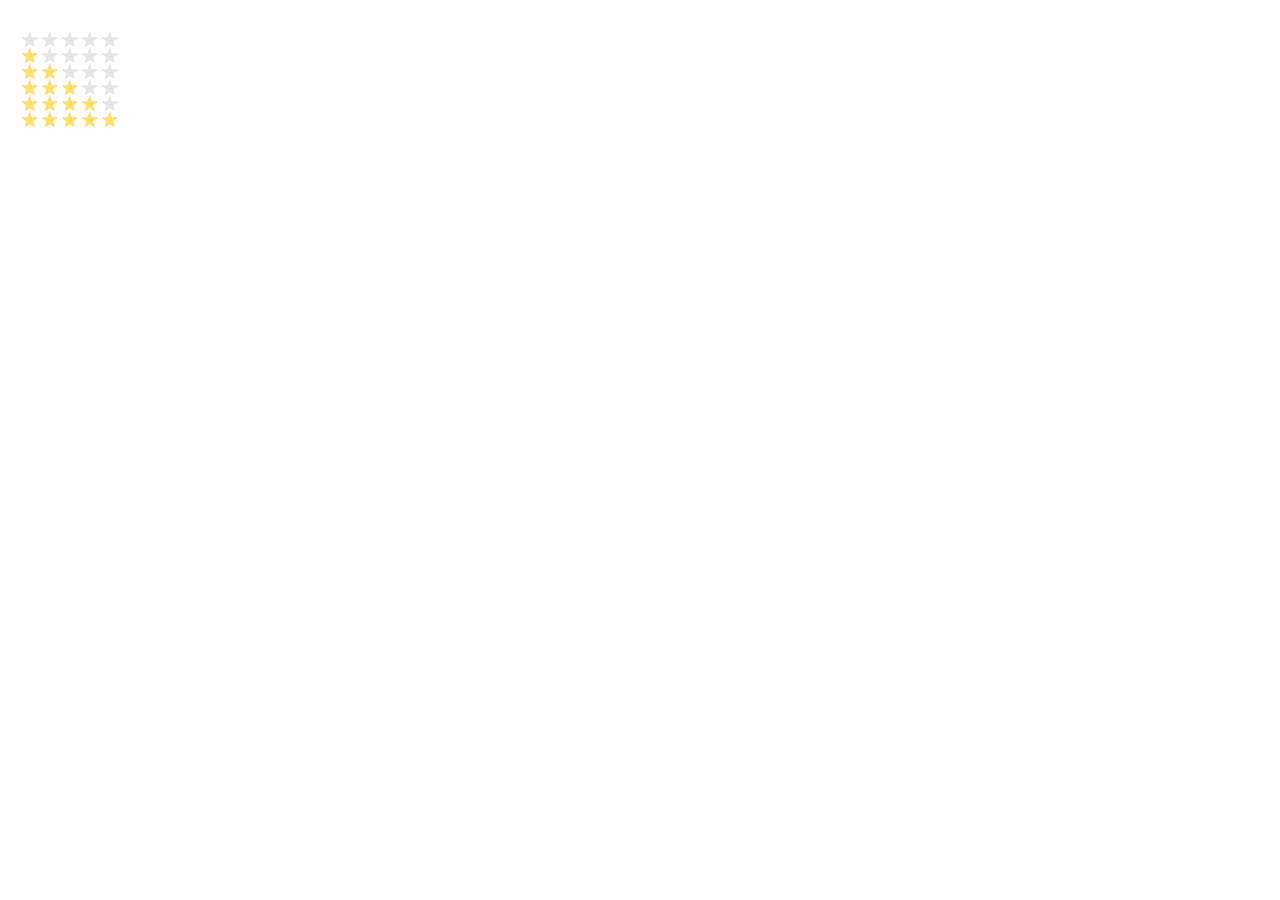
<file: index.html>
<!doctype html><html lang="en"><head><meta charset="utf-8"><meta name="viewport" content="width=device-width, user-scalable=no, initial-scale=1.0, maximum-scale=1.0, minimum-scale=1.0"><title>Stars</title><link rel="stylesheet" href="index.55e706b5.css"><link rel="stylesheet" href="index.99e5edf3.css"></head><body> <div class="stars stars--0"> <div class="stars__star"></div> <div class="stars__star"></div> <div class="stars__star"></div> <div class="stars__star"></div> <div class="stars__star"></div> </div> <div class="stars stars--1"> <div class="stars__star"></div> <div class="stars__star"></div> <div class="stars__star"></div> <div class="stars__star"></div> <div class="stars__star"></div> </div> <div class="stars stars--2"> <div class="stars__star"></div> <div class="stars__star"></div> <div class="stars__star"></div> <div class="stars__star"></div> <div class="stars__star"></div> </div> <div class="stars stars--3"> <div class="stars__star"></div> <div class="stars__star"></div> <div class="stars__star"></div> <div class="stars__star"></div> <div class="stars__star"></div> </div> <div class="stars stars--4"> <div class="stars__star"></div> <div class="stars__star"></div> <div class="stars__star"></div> <div class="stars__star"></div> <div class="stars__star"></div> </div> <div class="stars stars--5"> <div class="stars__star"></div> <div class="stars__star"></div> <div class="stars__star"></div> <div class="stars__star"></div> <div class="stars__star"></div> </div> </body></html>
</file>
<file: index.55e706b5.css>
body{background-repeat:no-repeat;background-size:contain;margin:0;padding-top:32px;padding-left:22px}
/*# sourceMappingURL=index.55e706b5.css.map */
</file>
<file: index.99e5edf3.css>
.stars{display:flex}.stars__star{background-image:url(star.822d561e.svg);background-repeat:no-repeat;background-size:contain;width:16px;height:16px;margin-right:4px}.stars__star:last-child{margin-right:0}.stars--1 .stars__star:first-child,.stars--2 .stars__star:nth-child(-n+2),.stars--3 .stars__star:nth-child(-n+3),.stars--4 .stars__star:nth-child(-n+4),.stars--5 .stars__star:nth-child(-n+5){background-image:url(star-active.edda4c43.svg)}
/*# sourceMappingURL=index.99e5edf3.css.map */
</file>
